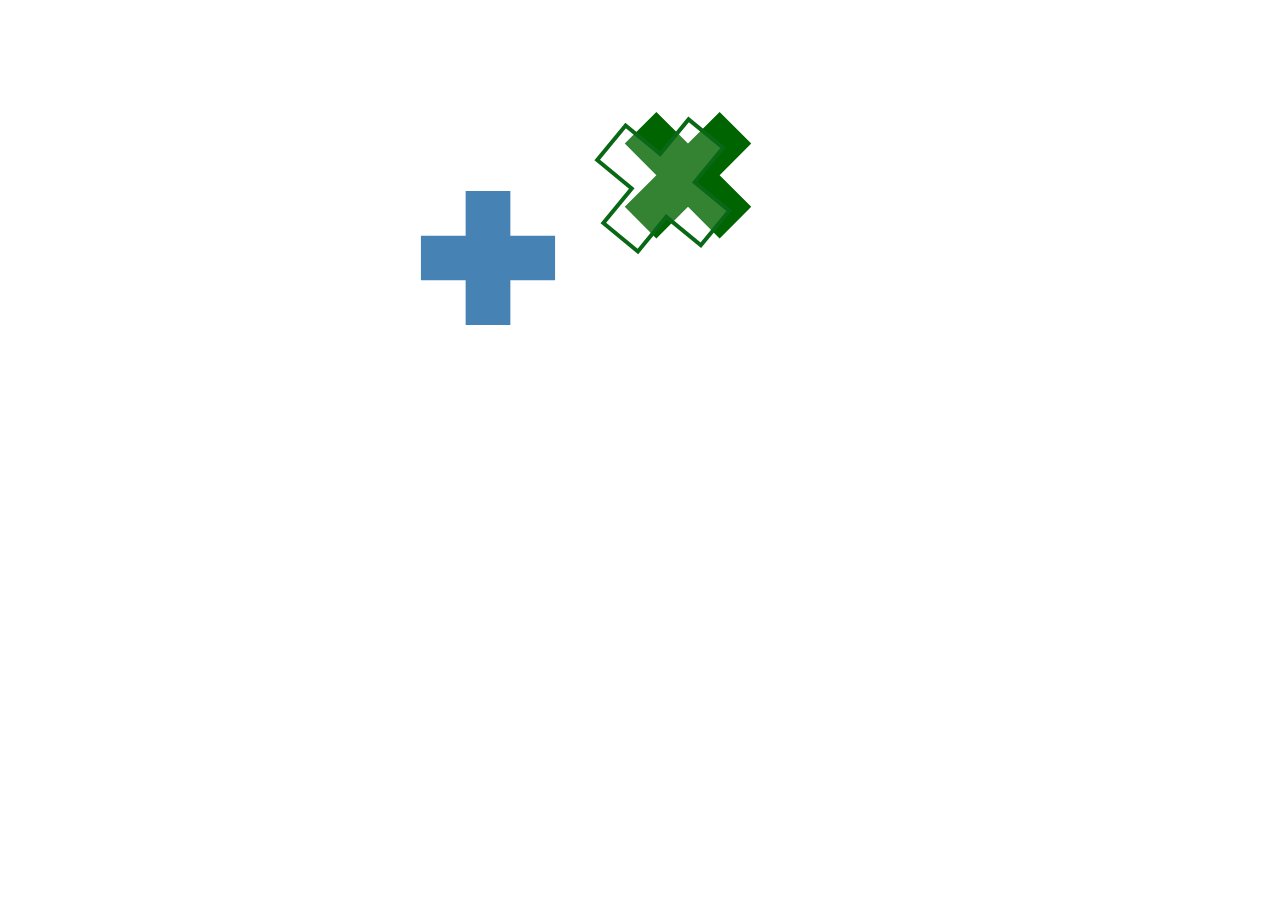
<file: js/d3-3.1.0/test/math/transform-rotate-origin-test.html>
<!DOCTYPE html>
<meta charset="utf-8">
<body>
<script src="../../d3.js"></script>
<script>

var width = 960,
    height = 500;

var cross = d3.svg.symbol()
    .type("cross")
    .size(10000);

var svg = d3.select("body").append("svg")
    .attr("width", width)
    .attr("height", height)
  .append("g")
    .attr("transform", "translate(" + (width / 2) + "," + (height / 2) + ")");

svg.append("path")
    .style("fill", "steelblue")
    .attr("d", cross);

svg.append("path")
    .style("fill", "darkgreen")
    .attr("d", cross)
    .attr("transform", "rotate(45 200,200)");

svg.append("path")
    .style("fill", "white")
    .style("fill-opacity", .2)
    .style("stroke", "steelblue")
    .style("stroke-width", "4px")
    .attr("d", cross)
  .transition()
    .duration(1000)
    .style("stroke", "darkgreen")
    .attr("transform", "rotate(45 200,200)");

</script>
</file>
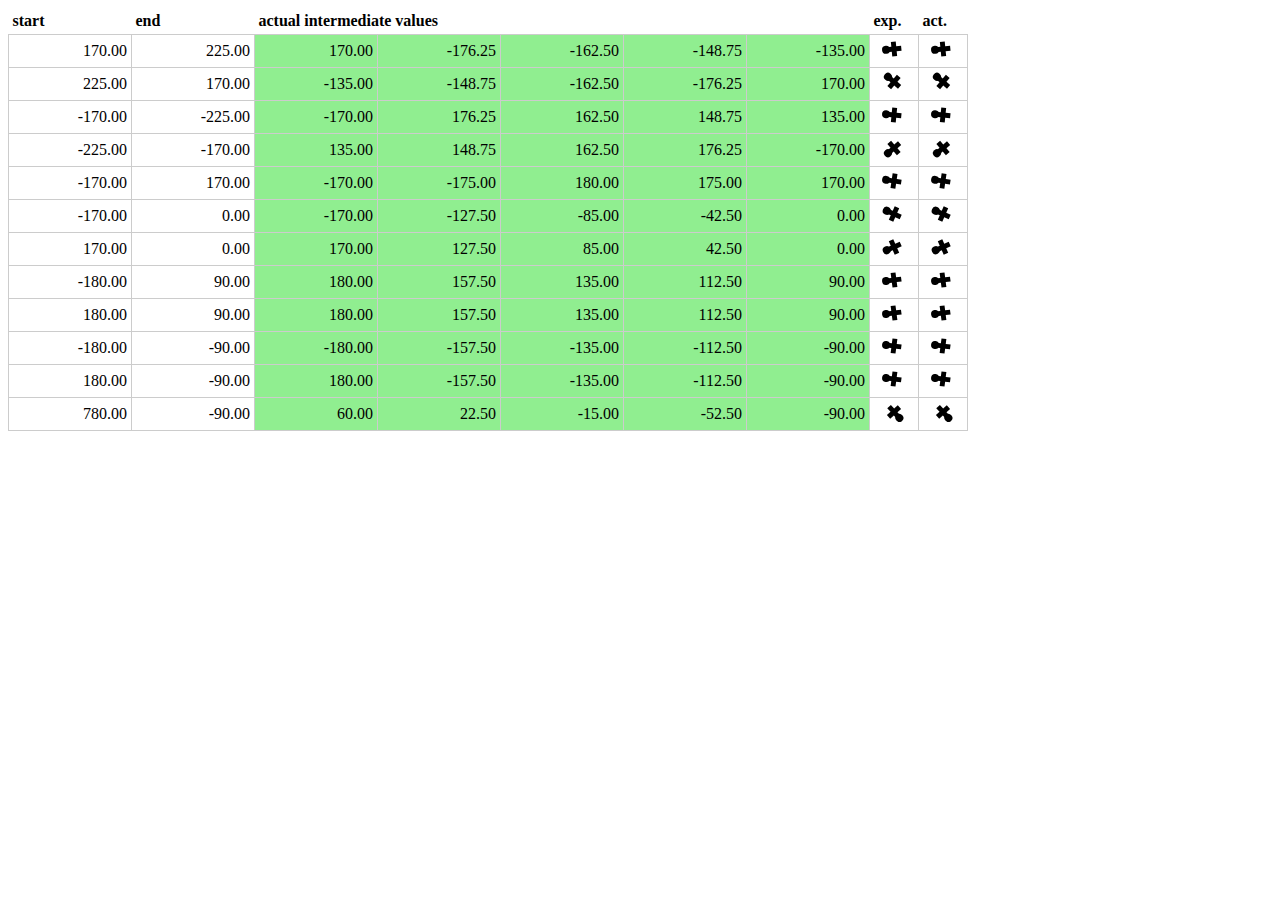
<file: js/d3-3.1.0/test/math/transform-rotate-test.html>
<!DOCTYPE html>
<meta charset="utf-8">
<style>

table {
  width: 960px;
  border-spacing: 0;
  border-collapse: collapse;
}

th, td {
  padding: 4px;
}

th {
  text-align: left;
}

td {
  border: solid 1px #ccc;
  text-align: right;
}

td.fail {
  background: lightcoral;
}

td.success {
  background: lightgreen;
}

</style>
<table>
  <thead>
    <th>start</th>
    <th>end</th>
    <th colspan=5>actual intermediate values</th>
    <th>exp.</th>
    <th>act.</th>
  </thead>
  <tbody>
  </tbody>
</table>
<script src="../../d3.js"></script>
<script>

var format = d3.format(",.2f");

var tests = [
  {start:  170, end:  225, expected: [ 170.00, -176.25, -162.50, -148.75, -135.00]},
  {start:  225, end:  170, expected: [-135.00, -148.75, -162.50, -176.25,  170.00]},
  {start: -170, end: -225, expected: [-170.00,  176.25,  162.50,  148.75,  135.00]},
  {start: -225, end: -170, expected: [ 135.00,  148.75,  162.50,  176.25, -170.00]},
  {start: -170, end:  170, expected: [-170.00, -175.00,  180.00,  175.00,  170.00]},
  {start: -170, end:    0, expected: [-170.00, -127.50,  -85.00,  -42.50,    0.00]},
  {start:  170, end:    0, expected: [ 170.00,  127.50,   85.00,   42.50,    0.00]},
  {start: -180, end:   90, expected: [ 180.00,  157.50,  135.00,  112.50,   90.00]},
  {start:  180, end:   90, expected: [ 180.00,  157.50,  135.00,  112.50,   90.00]},
  {start: -180, end:  -90, expected: [-180.00, -157.50, -135.00, -112.50,  -90.00]},
  {start:  180, end:  -90, expected: [ 180.00, -157.50, -135.00, -112.50,  -90.00]},
  {start:  780, end:  -90, expected: [  60.00,  22.50,  -15.00,   -52.50,  -90.00]}
];

var tr = d3.select("tbody").selectAll("tr")
    .data(tests)
  .enter().append("tr");

tr.append("td")
    .text(function(d) { return format(d.start); });

tr.append("td")
    .text(function(d) { return format(d.end); });

tr.selectAll(".actual")
    .data(function(d) {
      var interpolate = d3.interpolateTransform("rotate(" + d.start + ")", "rotate(" + d.end + ")");
      return d.expected.map(function(expected, i) {
        return {
          expected: expected,
          actual: d3.transform(interpolate(i / 4)).rotate
        };
      });
    })
  .enter().append("td")
    .text(function(d, i) { return format(d.actual); })
    .attr("class", function(d) { return Math.abs(d.actual - d.expected) < .01 ? "success" : "fail"; });

var ga = tr.append("td").attr("width", 40).append("svg")
    .attr("width", 40)
    .attr("height", 20)
  .append("g")
    .attr("transform", "translate(20,10)")
  .append("g")
    .each(animateExpected);

ga.append("path")
    .attr("d", d3.svg.symbol().type("cross").size(120));

ga.append("circle")
    .attr("cx", 8)
    .attr("r", 4);

var gb = tr.append("td").attr("width", 40).append("svg")
    .attr("width", 40)
    .attr("height", 20)
  .append("g")
    .attr("transform", "translate(20,10)")
  .append("g")
    .each(animateActual);

gb.append("path")
    .attr("d", d3.svg.symbol().type("cross").size(120));

gb.append("circle")
    .attr("cx", 8)
    .attr("r", 4);

function animateExpected(d) {
  d3.select(this).transition()
      .duration(2500)
      .attrTween("transform", function(d) {
        var a = d.start % 360, b = d.end % 360;
        if (a - b > 180) b += 360; else if (b - a > 180) a += 360; // shortest path
        return d3.interpolateString("rotate(" + a + ")", "rotate(" + b + ")");
      })
      .each("end", animateExpected);
}

function animateActual(d) {
  d3.select(this)
      .attr("transform", "rotate(" + d.start + ")")
    .transition()
      .duration(2500)
      .attr("transform", "rotate(" + d.end + ")")
      .each("end", animateActual);
}

</script>
</file>
